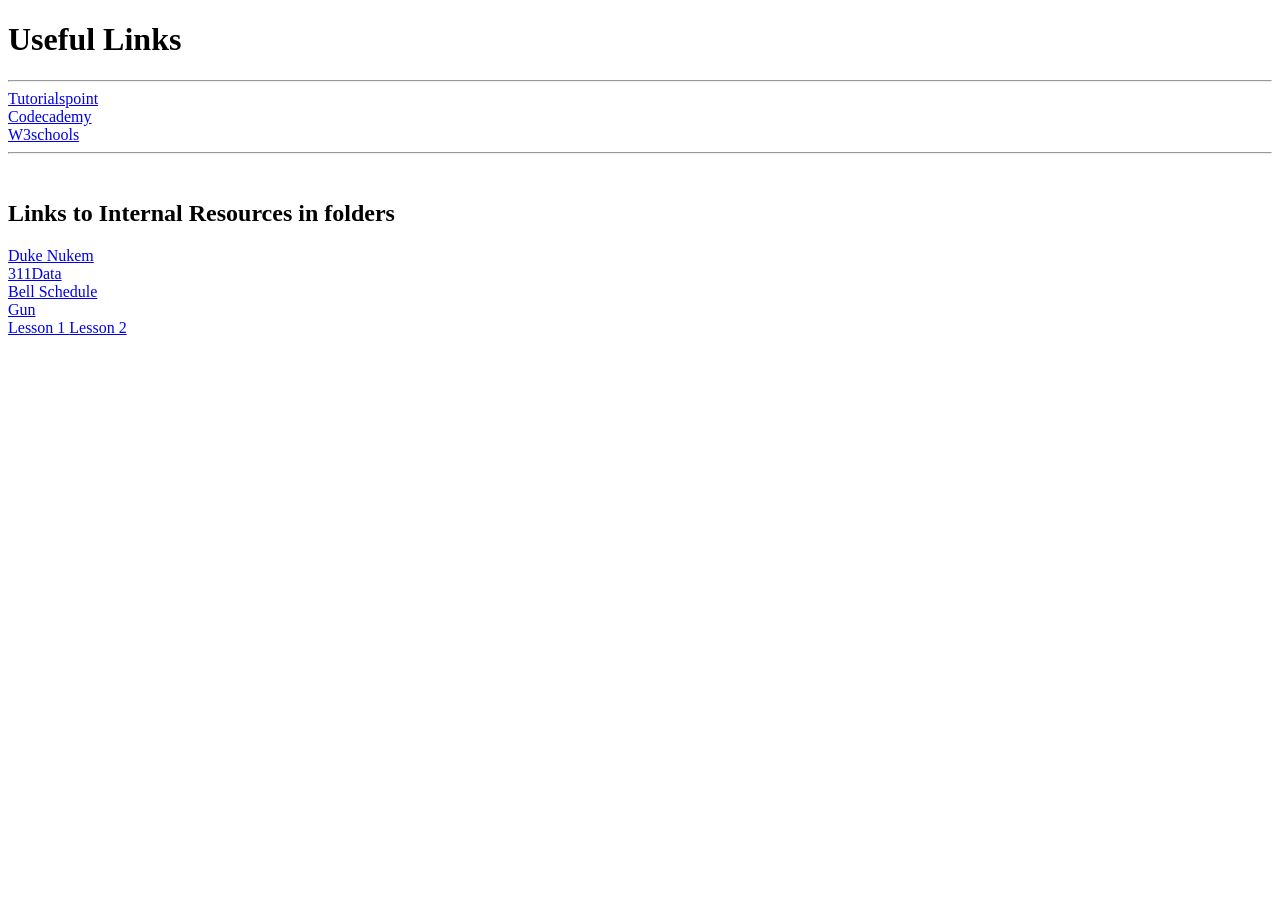
<file: WDUnit1/WDLesson1_3Practical/index.html>
<!DOCTYPE html>
<!-- WD Lesson 1.3: How do we hyperlink resources? -->
<!-- Resources 
      https://www.w3schools.com/html/html_links.asp
      https://www.w3schools.com/tags/tag_a.asp
-->

<html>
  <head>
    <title>Exploring Links</title>
  </head>
  <body>
    <!-- Example of a link to a website 
        <a href="http://www.baysidehighschool.org/"> w3schools </a> 
    -->
    <!-- Challenge 1: Add a heading for "Useful Links". -->
     <h1>Useful Links</h1>

    <!-- Challenge 2: Add a horizontal rule underneath. -->
     <hr>

    <!-- Challenge 3: Create a link to https://www.tutorialspoint.com/ -->
     <a href = "https://www.tutorialspoint.com/">
      Tutorialspoint
     </a>

    <!-- Challenge 4: Add a break to skip down to the next line -->
     <br>

    <!-- Challenge 5: Create a link to https://www.codecademy.com/ -->
     <a href = "https://www.codecademy.com/">
      Codecademy
     </a>

    <!-- Challenge 6: Add a break to skip down to the next line -->
     <br>
  
    <!-- Challenge 7: Create a link to https://www.w3schools.com/ -->
     <a href = "https://www.w3schools.com/">
      W3schools
     </a>
    
    <!-- Challenge 8: Add a horizontal rule and break -->
     <hr>
     <br>

    
 
    <!-- Example of link to an internal sources 
      <a href="resources/dukenukem.jpg"> Duke Nukem </a> <br>
    -->
    <!-- Challenge 9: Add a heading, "Links to Internal Resources in folders"-->
     <h2>Links to Internal Resources in folders</h2>

    <!-- Challenge 10: Create links for the rest of the items located in resources -->
     <a href="resources/dukenukem.jpg"> Duke Nukem </a> <br>
     <a href="resources/311Data.js"> 311Data </a> <br>
     <a href="resources/BellSchedule.pdf"> Bell Schedule </a> <br>
     <a href="resources/GUN.WAV"> Gun </a> <br>

    <!-- Challenge Bonus: Create links to your Lesson 1 and Lesson 2 Activities.  
     Hint: Use the same link that you posted in Google Classroom for the submission of each Lesson Activity -->
     <a href = "https://y1xz.github.io/2026WebDevelopment/WDUnit1/WDLesson1_1Practical/">
      Lesson 1
     </a>
     <a href = "https://y1xz.github.io/2026WebDevelopment/WDUnit1/WDLesson1_2Practical/">
      Lesson 2
     </a>

  </body>
</html>
</file>
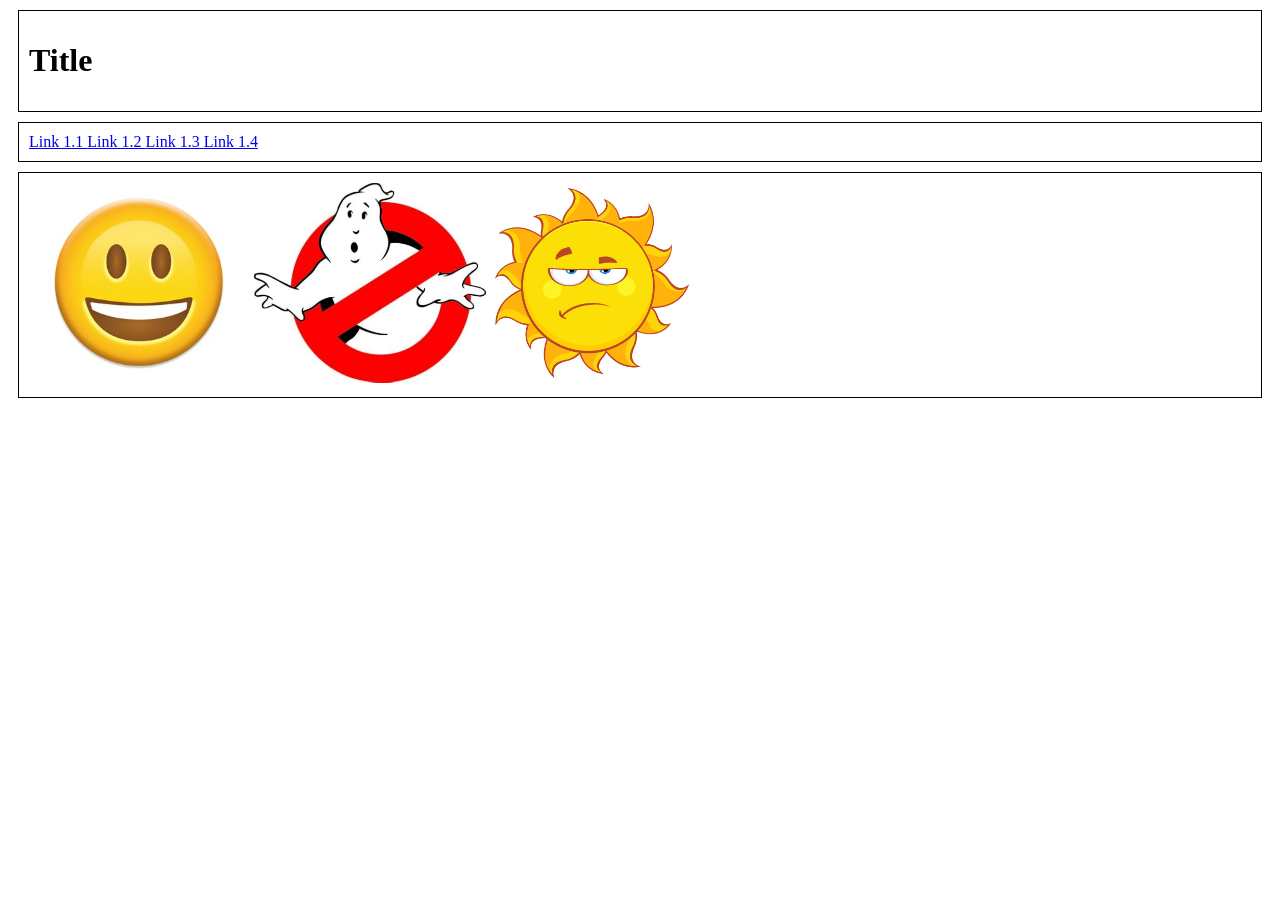
<file: WDUnit1/WDLesson1_5Practical/index.html>
<!DOCTYPE html>
<!-- WD Lesson 1.5: How can we group elements on a page? -->
<!-- Resources 
      https://www.w3schools.com/html/html_blocks.asp
-->
<html>
  <head>
    <title>Exploring Containers</title>
    <link href="style.css" rel="stylesheet" type="text/css" />
  </head>
  <body>
    <!-- Challenge 1: Add the necessary containers to create each of the section shown in WDLesson1_5PracticalDiagram.png -->
     <div><h1>Title</h1></div>

    <div>
      <a href = "https://www.google.com/" target = "_blank">
      Link 1.1
     </a>

     <a href = "https://classroom.google.com" target = "_blank">
      Link 1.2
     </a>

     <a href = "https://github.com/y1xz" target = "_blank">
      Link 1.3
     </a>

     <a href = "https://www.baysidehighschool.org/" target = "_blank">
      Link 1.4
     </a>
     </div>

     <div>
      <img src = "images/face.jpg" height = "200">
      <img src = "images/sign.jpg" height = "200">
      <img src = "images/sun.jpg" height = "200">
    </div>
     
    <!-- Challenge 2: Within each container created, add the HTML elements specified in WDLesson1_5PracticalDiagram.png
         Note: Images for the last container are stored in the images folder.  Make the images the same height -->

  </body>
</html>
</file>
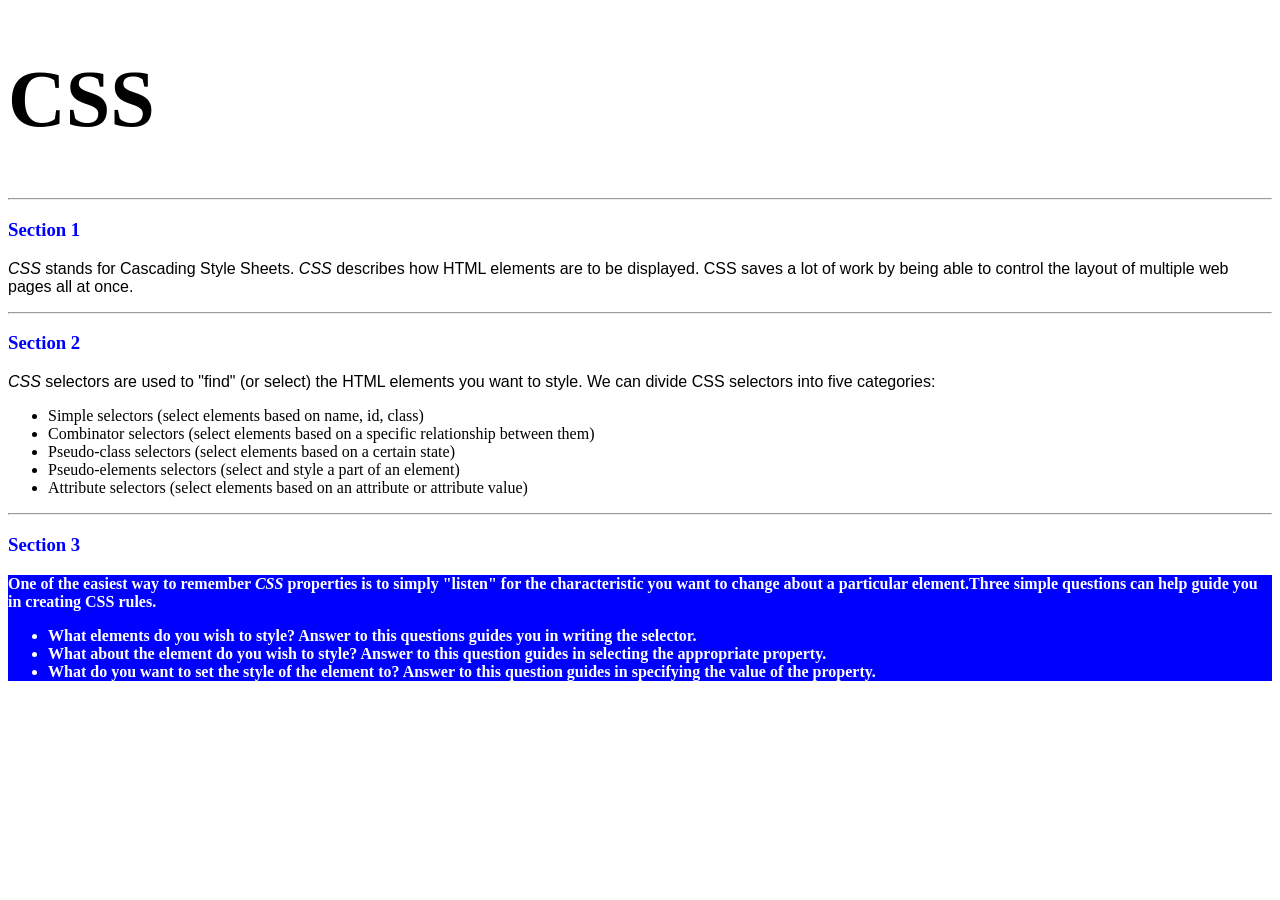
<file: WDUnit2/WDLesson2_1Practical/index.html>
<!DOCTYPE html>
<!-- WD Lesson 2.1: What is CSS? -->
<!-- Resources 
      https://www.w3schools.com/css/css_intro.asp
-->
<html>
  <head>
    <title>Edxploring CSS</title>
    <link href="style.css" rel="stylesheet" type="text/css" />
  </head>
  <body>
    <!-- All Challenges are in style.css -->
    <h1> CSS </h1>
    <hr>
    <h3>Section 1</h3>
    <p><span>CSS</span> stands for Cascading Style Sheets. <span>CSS</span> describes how HTML elements are to be displayed. CSS saves a lot of work by being able to control the layout of multiple web pages all at once.
    </p>
    <hr>
    <h3>Section 2</h3>
    <p>
      <span>CSS</span> selectors are used to "find" (or select) the HTML elements you want to style. We can divide CSS selectors into five categories:
        <ul>
          <li>Simple selectors (select elements based on name, id, class)</li>
          <li>Combinator selectors (select elements based on a specific relationship between them)</li>
          <li>Pseudo-class selectors (select elements based on a certain state)</li>
          <li>Pseudo-elements selectors (select and style a part of an element)</li>
          <li>Attribute selectors (select elements based on an attribute or attribute value)</li>
        </ul>
    </p>
    <hr>
    <h3>Section 3</h3>
    <div>
      One of the easiest way to remember <span>CSS</span> properties is to simply "listen" for the characteristic you want to change about a particular element.Three simple questions can help guide you in creating CSS rules.
        <ul>
          <li>What elements do you wish to style?  Answer to this questions guides you in writing the selector.</li>
          <li>What about the element do you wish to style?  Answer to this question guides in selecting the appropriate property.</li>
          <li>What do you want to set the style of the element to?  Answer to this question guides in specifying the value of the property.</li>
        </ul>
    </div>
  </body>
</html>
</file>
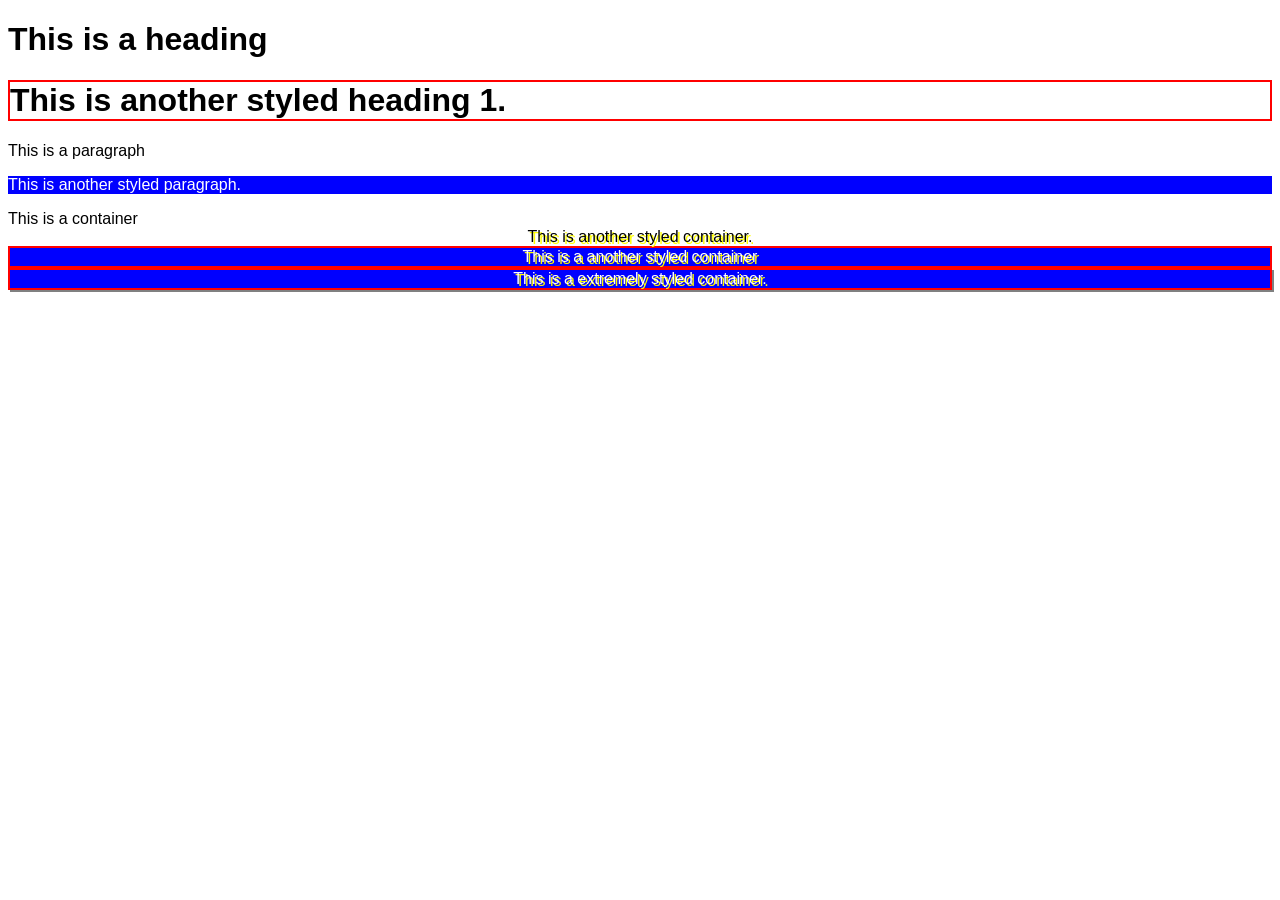
<file: WDUnit2/WDLesson2_2Practical/index.html>
<!DOCTYPE html>
<!-- WD Lesson 2.2: How do we style groups of elements?-->
<!-- Resources 
      https://www.w3schools.com/css/default.asp 
      https://www.w3schools.com/css/css_selectors.asp 
-->
<html>
  <head>
    <title>Exploring Class Selectors</title>
    <link href="style.css" rel="stylesheet" type="text/css" />
  </head>
  <body>
    
    <h1>This is a heading</h1>
    <!-- Challenge 1: Create another heading 1 with the text "This is another styled heading 1."
         Add a class of "highlight" to the heading 1
    -->

    <h1 class="highlight">
      This is another styled heading 1.
    </h1>

    <p> This is a paragraph </p>
    <!-- Challenge 2: Create another paragraph with the text "This is another styled paragraph."
         Add a class of "info" to the paragraph
    -->

    <p class="info">
      This is another styled paragraph.
    </p>

    <div> This is a container </div>
    <!-- Challenge 3: Create another container with the text "This is another styled container."
         Add a class of "special" to the container
    -->
    <div class="special">
      This is another styled container.
    </div>

    <!-- Challenge 4: Give the container below a class of info, highlight and special-->
     <div class = "info highlight special"> This is a another styled container </div>

    <!-- Challenge Bonus: Give the container below a class of info, highlight, special and shadow-->
    <div class="info highlight special shadow"> This is a extremely styled container. </div>

    <!-- All other Challenges are in style.css -->
  </body>
</html>
</file>
<file: WDUnit1/WDLesson1_5Practical/style.css>
div, span{
    border:1px solid black;
    padding:10px;
    margin:10px;
}
</file>
<file: WDUnit2/WDLesson2_1Practical/style.css>
/* Comments in CSS are created like this. 
Notice the slash asterisk at the beginning and 
the asterisk slash at the end */

/* Basic Structure of a CSS rule
selector{
  property: value;
}
*/


/* Challenge 1: Change color of the text for all the headings size 3 to blue */
h3{
  color:blue;
}
/* Challenge 2: Change the size for the font for all headings size 1 to 60pt */
h1{
  font-size: 60pt;
}
/* Challenge 3: Change the style of the font for all spans to italic */
span{
  font-style: italic;
}
/* Challenge 4: Change the family of font being used for all paragraphs to "Arial" */
p{
  font-family: Arial;
}
/* Challenge 5: Change the family of font being used for all lists to "Comic Sans MS".  What element creates a list? */
ul, ol{
  font-family: "Comic Sans MS"
}
/* Chalenge 6: Change the background color of the div to blue, color of the text to white and the weight of the font to bold. */
div{
  background-color: blue;
  color: white;
  font-weight: bold;
}
Hint:  You can specify several CSS rules for one element by separating the rules with commas.  Look at some example on w3schools */
</file>
<file: WDUnit2/WDLesson2_2Practical/style.css>
/* Basic Structure of a CSS rule using classes

.class{
  property: value;
}
*/

/* Challenge 5: Change the family of all elements to Arial */
body {
  font-family: Arial;
}

/* Challenge 6: Change the background color to blue, the color of the text to white for all elements 
with a class of "info" */
.info {
  background-color: blue;
  color: white;
}

/* Challenge 7: Add a border of 2px solid red for all elements with a class of "highlight" */
.highlight {
  border: 2px solid red;
}

/* Challenge 8: Align the text in the center and drop a shadow on the text of 2px 2px yellow  for 
all elements with a class of "special"
*/
.special {
  text-align: center;
  text-shadow: 2px 2px yellow;
}

/* Challenge Bonus: Create a CSS rule for a class named "shadow".  
Apply a shadow to the box around the elements that is 2px 2px  gray. */
.shadow {
  box-shadow: 2px 2px gray;
}
</file>
